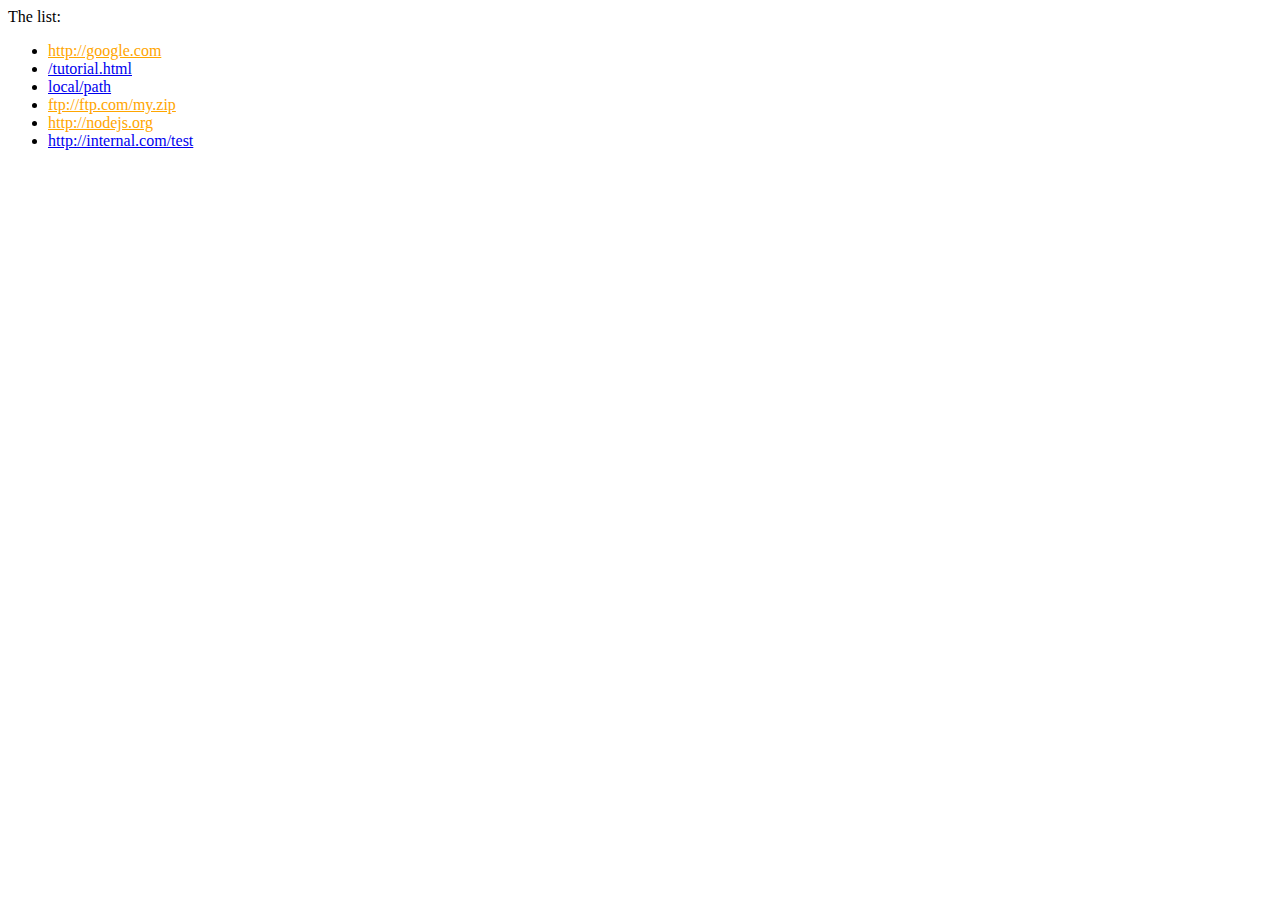
<file: Assign/a1.html>
<!DOCTYPE HTML>
<html>
<body>

  <a name="list">The list:</a>
  <ul>
    <li><a href="http://google.com">http://google.com</a></li>
    <li><a href="/tutorial">/tutorial.html</a></li>
    <li><a href="local/path">local/path</a></li>
    <li><a href="ftp://ftp.com/my.zip">ftp://ftp.com/my.zip</a></li>
    <li><a href="http://nodejs.org">http://nodejs.org</a></li>
    <li><a href="http://internal.com/test">http://internal.com/test</a></li>
  </ul>

  <script>
    let selector = 'a[href*="://"]:not([href^="http://internal.com"])';
    let links = document.querySelectorAll(selector);

    links.forEach(link => link.style.color = 'orange');
  </script>

</body>
</html>
</file>
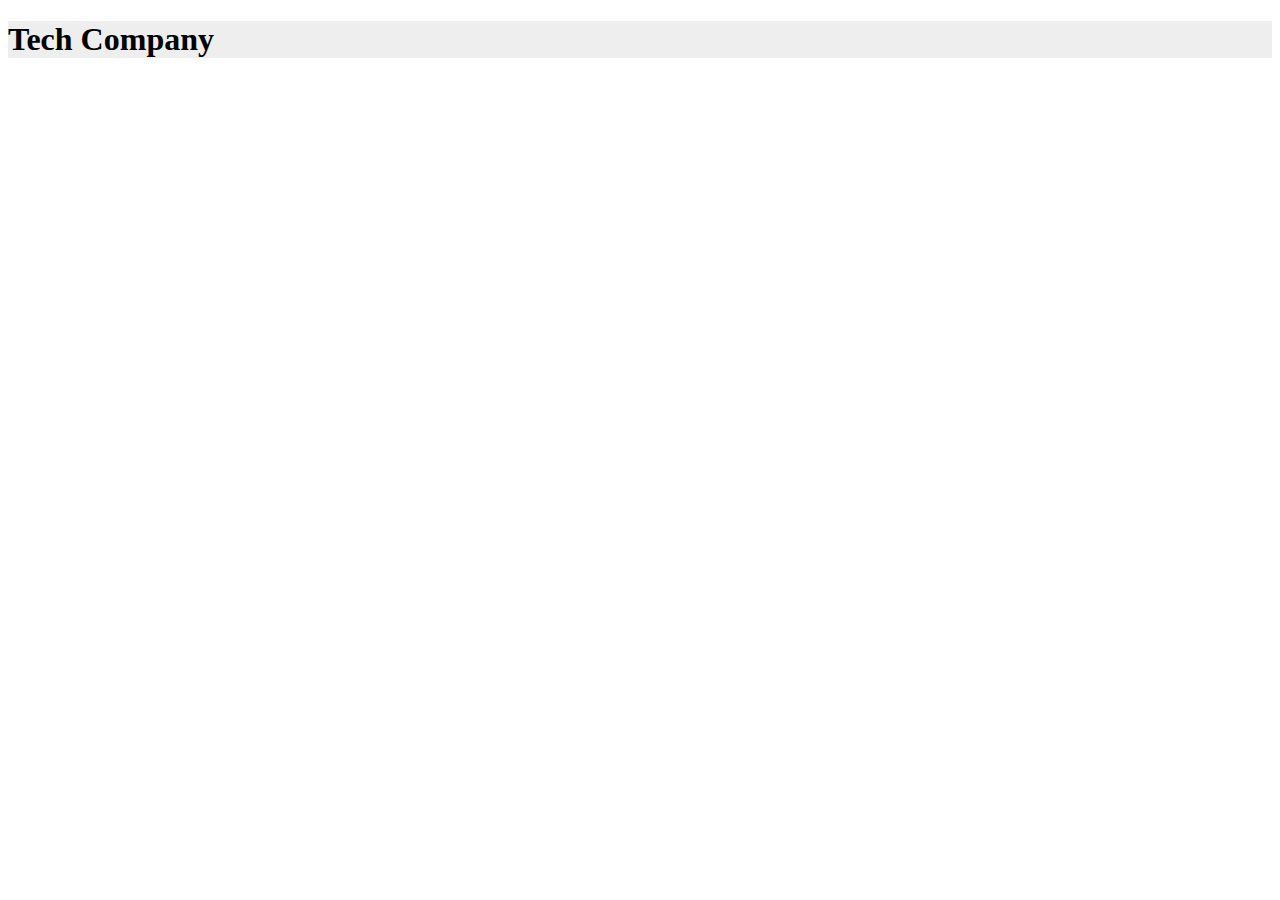
<file: Asynchronous/main.html>
<!DOCTYPE html>
<html lang="en">

<head>
    <meta charset="UTF-8">
    <meta http-equiv="X-UA-Compatible" content="IE=edge">
    <meta name="viewport" content="width=device-width, initial-scale=1.0">
    <title>Document</title>
    <!-- CSS only -->
    <link rel="stylesheet" href="https://cdn.jsdelivr.net/npm/bootstrap@5.1.3/dist/css/bootstrap.min.css"
        rel="stylesheet" integrity="sha384-1BmE4kWBq78iYhFldvKuhfTAU6auU8tT94WrHftjDbrCEXSU1oBoqyl2QvZ6jIW3"
        crossorigin="anonymous">
</head>

<body>
    <!-- <form action="">
        <input type="text" onkeypress="event.preventDefault()">
    </form> -->
    <!-- <button onclick="alert('hello') ;event.preventDefault(); alert('hello2')"> click </button> -->
    <!-- <div style="padding: 23px;"> -->
        <div class="w-50 p-3 center" style="background-color: #eee;">
            <h1>Tech Company</h1>
            <ul id="uldiv" class="list-group"></ul>
        </div>
    <!-- </div> -->
    <!-- <script src="promp.js"></script> -->
    <!-- <script src="PromAPI.js"></script> -->
    <!-- <script src="callback.js"></script> -->
    <script src="AsyncAwait.js"></script>
    <!-- <script src="Async2.js"></script> -->
</body>
</html>
</file>
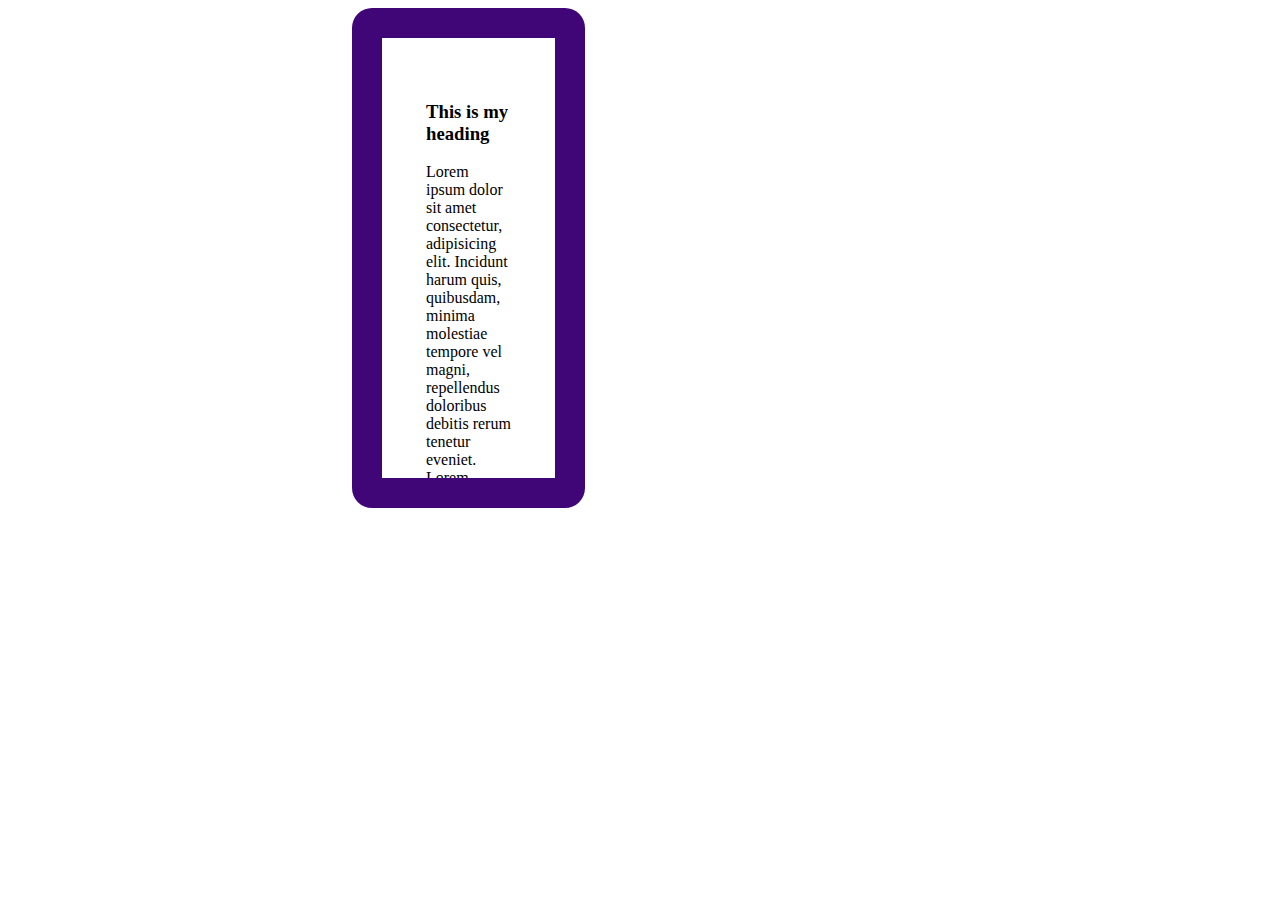
<file: DOM/boxmodel.html>
<!-- elemnt -> padding ->border->margin -->
<!DOCTYPE html>
<html lang="en">
<head>
    <meta charset="UTF-8">
    <meta http-equiv="X-UA-Compatible" content="IE=edge">
    <meta name="viewport" content="width=device-width, initial-scale=1.0">
     <link rel="stylesheet" href="style.css">
    <title>Document</title>
</head>
<body>
    <div class="container">
        <h3>This is my heading</h3>
        <p id="first">Lorem ipsum dolor sit amet consectetur, adipisicing elit. Incidunt harum quis, quibusdam, minima molestiae tempore vel magni, repellendus doloribus debitis rerum tenetur eveniet.
            Lorem ipsum dolor sit amet consectetur adipisicing elit. Amet ut delectus similique eveniet distinctio mollitia est! Quae dicta suscipit voluptates quasi. Deleniti quibusdam debitis delectus illo. Nesciunt, nemo aliquam magnam dolorum inventore illo, dolor a consequatur suscipit repudiandae, quis voluptates eum? Illum maiores quod obcaecati quae animi? Quas distinctio consequuntur, fuga deserunt nisi tempora exercitationem maiores maxime aliquid. Labore culpa itaque quas animi nobis quis corrupti ipsa dolores nesciunt dolorum magnam accusamus debitis facere consectetur quasi tempora ratione vero voluptas voluptates, deleniti odio expedita? Expedita, fuga pariatur aperiam nesciunt accusamus, amet alias debitis perspiciatis dicta ipsa velit commodi soluta numquam corporis ut voluptates similique accusantium rerum, doloremque eveniet deleniti exercitationem reprehenderit tempore. Cupiditate minus quisquam suscipit? Molestias laboriosam perferendis laborum necessitatibus sapiente, dolorum officia eligendi nam deleniti voluptas dolor suscipit error numquam illo fuga vero vitae rem delectus at debitis nihil corporis. Ipsam nobis nesciunt neque quia eius laudantium hic cupiditate nihil, maxime similique inventore eum molestias obcaecati voluptatum tempore deserunt dolorem voluptatibus minima veniam modi esse in dignissimos, sed praesentium? Magnam, maxime. Est ipsam esse incidunt? Ipsum doloremque magnam, odio veritatis aperiam architecto dolore consectetur assumenda, ex officia asperiores culpa iste quas. Vel, alias explicabo sit fugiat corrupti ratione? Culpa, et consectetur atque eligendi dolorem incidunt! Unde molestias error porro exercitationem veritatis ea sapiente! A, eos nisi necessitatibus dolore at impedit voluptas perferendis iusto sunt eveniet nostrum adipisci? Impedit doloremque repudiandae tempora.
        </p>
    </div>

    <!-- <div class="container">
        <h3>This is my heading</h3>
        <p id="second">Lorem ipsum dolor sit amet consectetur, adipisicing elit. Incidunt harum quis, quibusdam, minima molestiae tempore vel magni, repellendus doloribus debitis rerum tenetur eveniet.</p>
    </div>

    <div class="container">
        <h3>This is my heading</h3>
        <p id="third">Lorem ipsum dolor sit amet consectetur, adipisicing elit. Incidunt harum quis, quibusdam, minima molestiae tempore vel magni, repellendus doloribus debitis rerum tenetur eveniet.</p>
    </div> -->
    <script>
        //offsetTop - distance from the previous element to the cureent element border
        let ele = document.querySelector(".container")
        console.log(ele.offsetParent);
        console.log(ele.offsetTop);
        console.log(ele.offsetLeft);
        console.log(ele.offsetHeigth);
        console.log(ele.offsetWidth);
    </script>
</body>
</html>
</file>
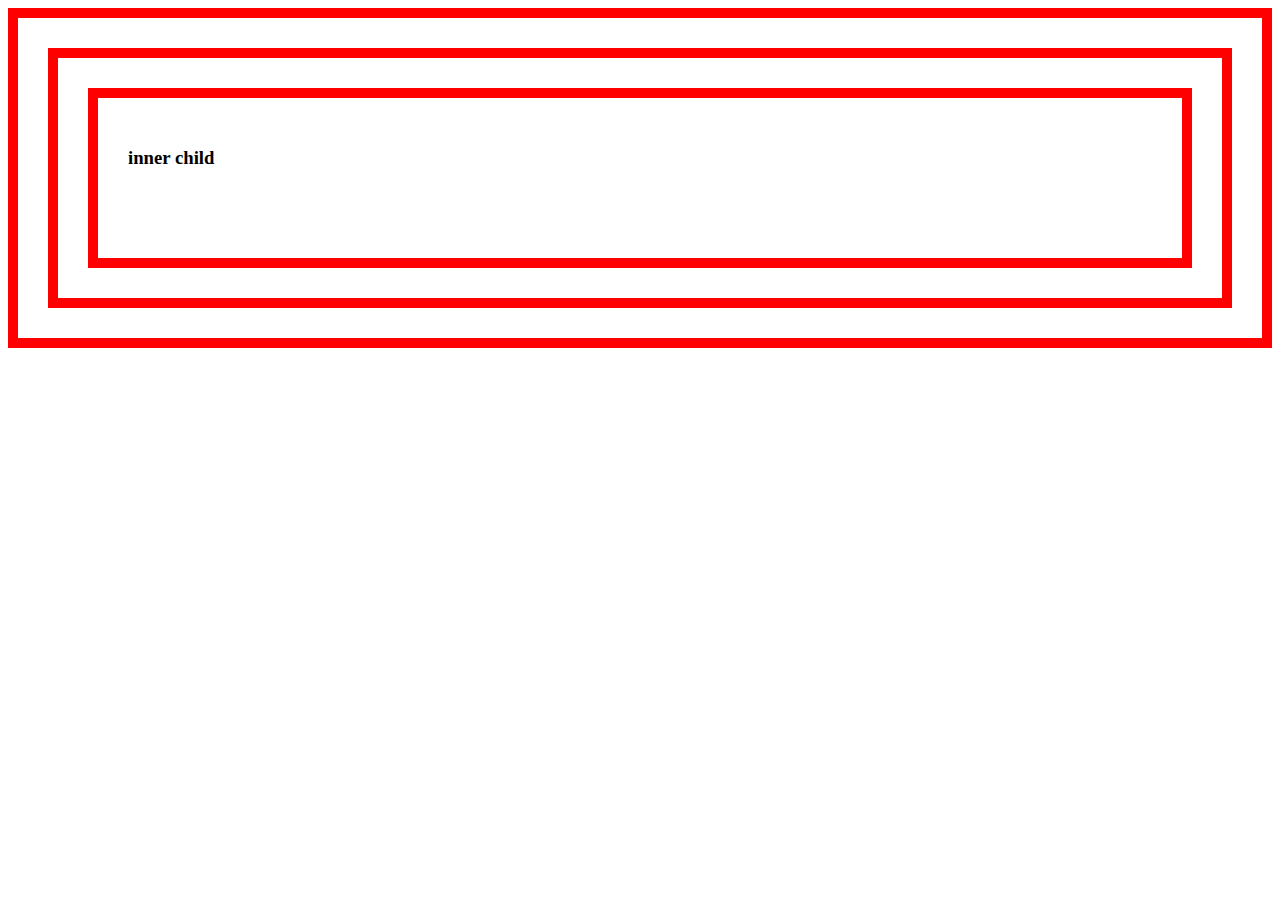
<file: DOM/bubbling.html>
<!DOCTYPE html>
<html lang="en">
<head>
    <meta charset="UTF-8">
    <meta http-equiv="X-UA-Compatible" content="IE=edge">
    <meta name="viewport" content="width=device-width, initial-scale=1.0">
    <title>Document</title>
    <style>
        div{
            min-width: 100px;
            min-height: 100px;
            padding : 30px;
            border  : 10px solid red;
        } 
    </style>
</head>
<body>
    <div id="grandparent">
        <div id="parent">
            <div id="child">
                 <h3>inner child</h3>
            </div>
        </div>
    </div>
    <script src="bubbling.js" ></script>
</body>
</html>
</file>
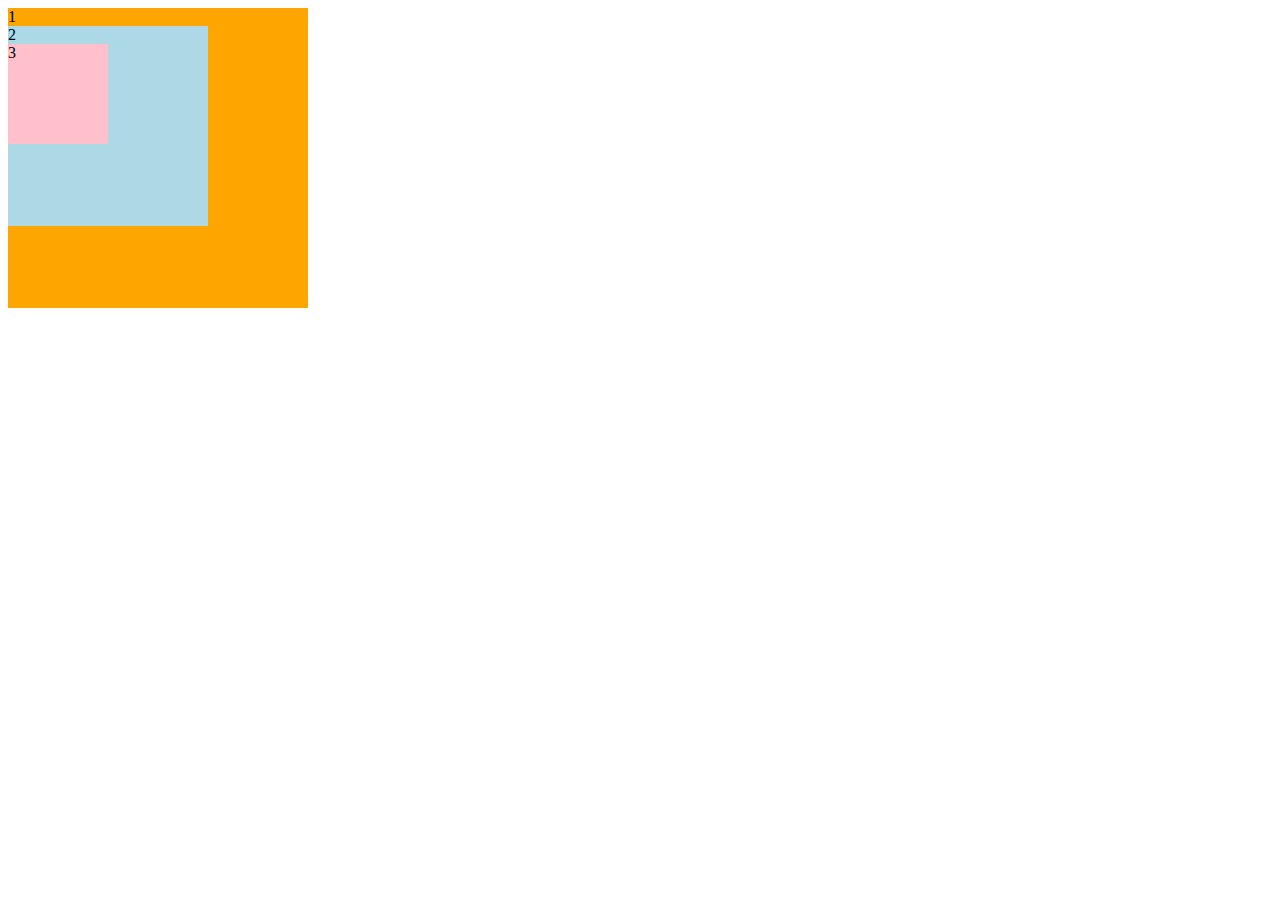
<file: DOM/BubblingAndCapturing.html>
<!DOCTYPE html>
<html lang="en">
<head>
    <meta charset="UTF-8">
    <meta http-equiv="X-UA-Compatible" content="IE=edge">
    <meta name="viewport" content="width=device-width, initial-scale=1.0">
    <title>Document</title>
    <style>
        #one{
            width: 300px;
            height: 300px;
            background-color: orange;
        }
        #two{
            width: 200px;
            height: 200px;
            background-color: lightblue;
        }
        #three{
            width: 100px;
            height: 100px;
            background-color: pink;
        }
    </style>
</head>
<body>
    <div id="one">1
        <div id="two">2
            <!-- <button id="btn" onclick="alert('hello')">click</button> -->
            <div id="three">3
                 <!-- <h3>inner child</h3> -->
            </div>
        </div>
    </div>
    <script  >
        function div1(){
            this.style.backgroundColor='red';
        }
        function div2(e){
            this.style.backgroundColor='blue';
            // e.stopPropagation();
            // e.stopImmediatePropagation();

        }
        function div2wid(){
            this.style.width='250px';
        }
        function div3(){
            this.style.backgroundColor='green';
        }
        document.getElementById('one').addEventListener('click',div1,false)
        document.getElementById('two').addEventListener('click',div2,false)
        document.getElementById('two').addEventListener('click',div2wid,false)
        document.getElementById('three').addEventListener('click',div3,false)
    </script>
</body>
</html>
</file>
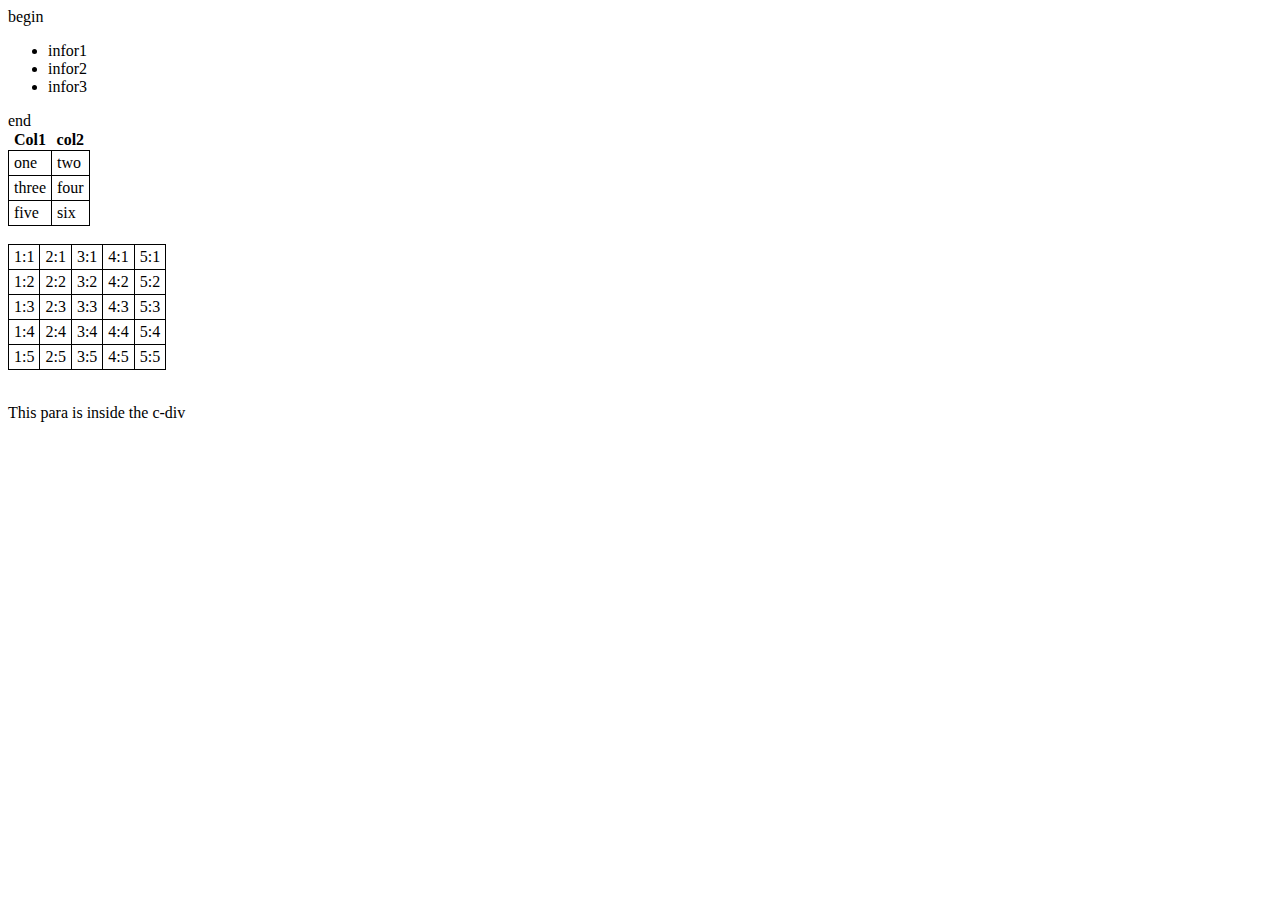
<file: DOM/dom.html>
<!DOCTYPE html>
<html lang="en">
<head>
    <meta charset="UTF-8">
    <meta http-equiv="X-UA-Compatible" content="IE=edge">
    <meta name="viewport" content="width=device-width, initial-scale=1.0">
    <title>DOM Manipulation </title>
    <!-- <script src="doms.js"> </script> -->
    <style>
        table {
            border-collapse: collapse;
        }

        td {
            border: 1px solid black;
            padding: 3px 5px;
        }
    </style>
</head>
</head>
<body id="body">
    <div>
        begin
    </div>
    <ul id="ele" data="valid">
        <li class = "list-item">infor1</li>
        <li class = "list-item">infor2</li>
        <li class = "list-item">infor3</li>
    </ul>
    <div>
        end
    </div>
    <table>
        <tr>
            <th>Col1</th>
            <th>col2</th>
        </tr>
        <tr>
            <td>one</td>
            <td>two</td>
        </tr>
        <tr>
            <td>three</td>
            <td>four</td>
        </tr>
        <tr>
            <td>five</td>
            <td>six</td>
        </tr>
    </table>
    <br>
    <table>
        <tr>
            <td>1:1</td>
            <td>2:1</td>
            <td>3:1</td>
            <td>4:1</td>
            <td>5:1</td>
        </tr>
        <tr>
            <td>1:2</td>
            <td>2:2</td>
            <td>3:2</td>
            <td>4:2</td>
            <td>5:2</td>
        </tr>
        <tr>
            <td>1:3</td>
            <td>2:3</td>
            <td>3:3</td>
            <td>4:3</td>
            <td>5:3</td>
        </tr>
        <tr>
            <td>1:4</td>
            <td>2:4</td>
            <td>3:4</td>
            <td>4:4</td>
            <td>5:4</td>
        </tr>
        <tr>
            <td>1:5</td>
            <td>2:5</td>
            <td>3:5</td>
            <td>4:5</td>
            <td>5:5</td>
        </tr>
    </table>
    <br>
    <div id="pdiv">
        <div id="c-div">
            <p>This para is inside the c-div</p>
        </div>
    </div>
    <script src="doms.js"> </script>
    
</body>
</html>
</file>
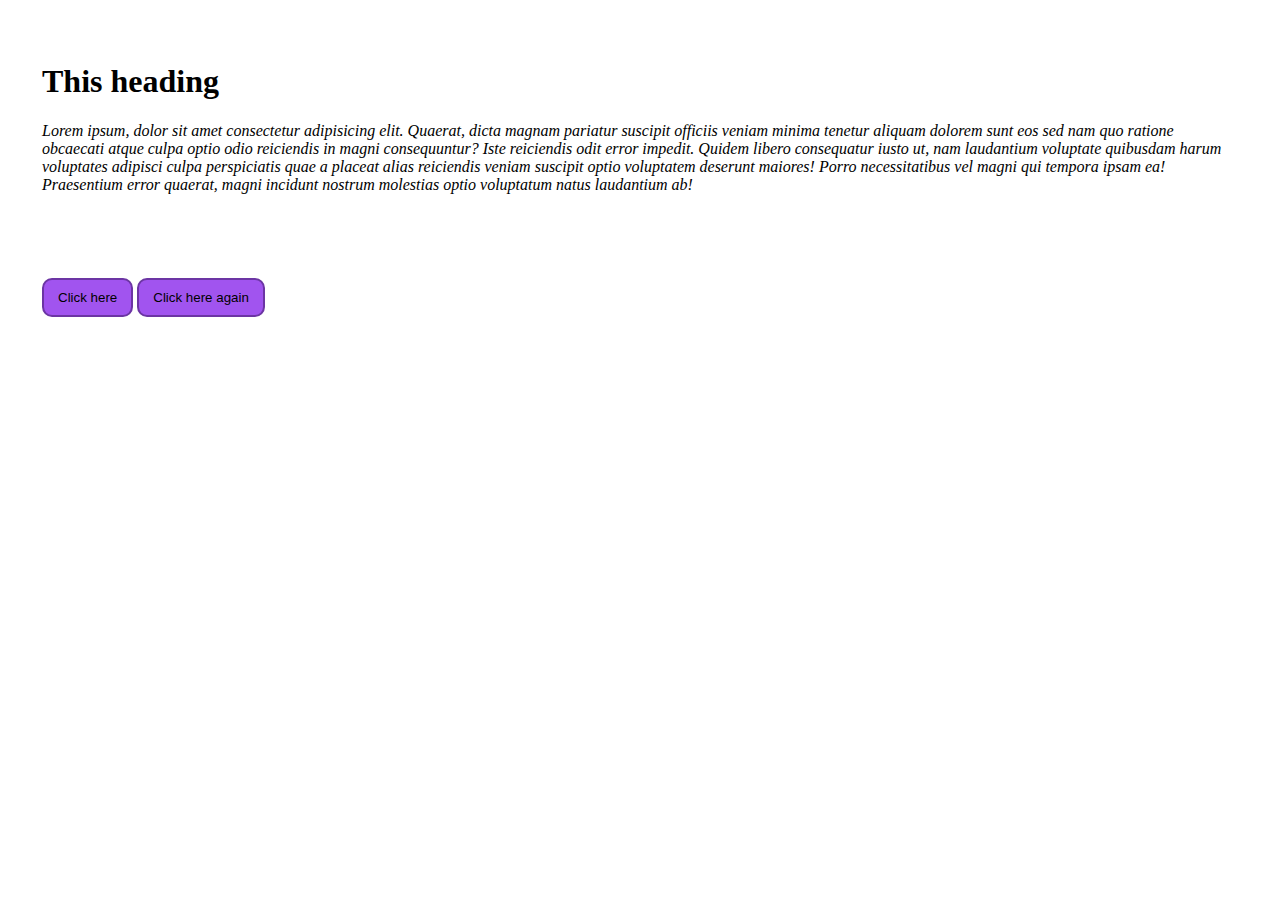
<file: DOM/event.html>
<!DOCTYPE html>
<html lang="en">

<head>
    <meta charset="UTF-8">
    <meta http-equiv="X-UA-Compatible" content="IE=edge">
    <meta name="viewport" content="width=device-width, initial-scale=1.0">
    <style>
        .containers{
            padding: 34px;

        }

        #para {
            font-style: italic;
        }

        #clickBn {
            padding: 10px 14px;
            background-color: rgb(161, 84, 239);
            border: 2px solid rgb(108, 53, 164);
            font-weight: italic;
            border-radius: 10px;
            cursor: pointer;

        }

        #clickBtn {
            padding: 10px 14px;
            background-color: rgb(161, 84, 239);
            border: 2px solid rgb(108, 53, 164);
            font-weight: italic;
            border-radius: 10px;
            cursor: pointer;
        }
    </style>
    <title>Document</title>
</head>

<body>
    <div id="container" class="containers">
        <h1 id="heading">This heading</h1>
        <p id="para">
            Lorem ipsum, dolor sit amet consectetur adipisicing elit. Quaerat, dicta magnam pariatur suscipit officiis
            veniam minima tenetur aliquam dolorem sunt eos sed nam quo ratione obcaecati atque culpa optio odio
            reiciendis in magni consequuntur? Iste reiciendis odit error impedit. Quidem libero consequatur iusto ut,
            nam laudantium voluptate quibusdam harum voluptates adipisci culpa perspiciatis quae a placeat alias
            reiciendis veniam suscipit optio voluptatem deserunt maiores! Porro necessitatibus vel magni qui tempora
            ipsam ea! Praesentium error quaerat, magni incidunt nostrum molestias optio voluptatum natus laudantium ab!
        </p>

    </div>
    <div class="containers">
        <button id="clickBn">Click here</button>
        <button id="clickBtn">Click here again</button>
    </div>
    <script src="eventscript.js"></script>
</body>

</html>
</file>
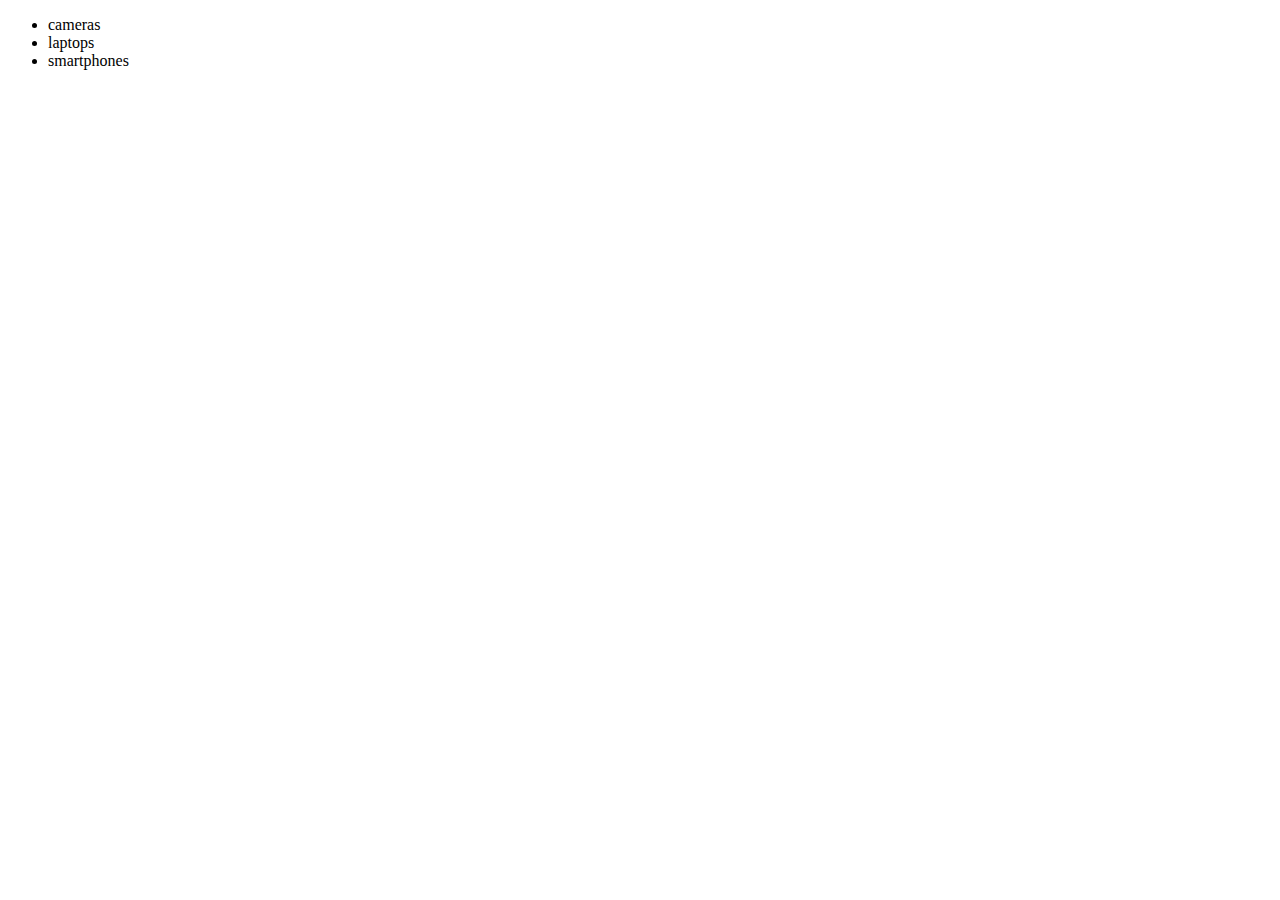
<file: DOM/EventDelegation.html>
<!DOCTYPE html>
<html lang="en">
<head>
    <meta charset="UTF-8">
    <meta http-equiv="X-UA-Compatible" content="IE=edge">
    <meta name="viewport" content="width=device-width, initial-scale=1.0">
    <title>Document</title>
</head>
<body>
    <div id="category">
    <ul >
        <li id="cameras">cameras</li>
        <li id="laptops">laptops</li>
        <li id="smartphones">smartphones</li>
    </ul>
    </div>
    <script src="delegation.js"> </script>
</body>
</html>
</file>
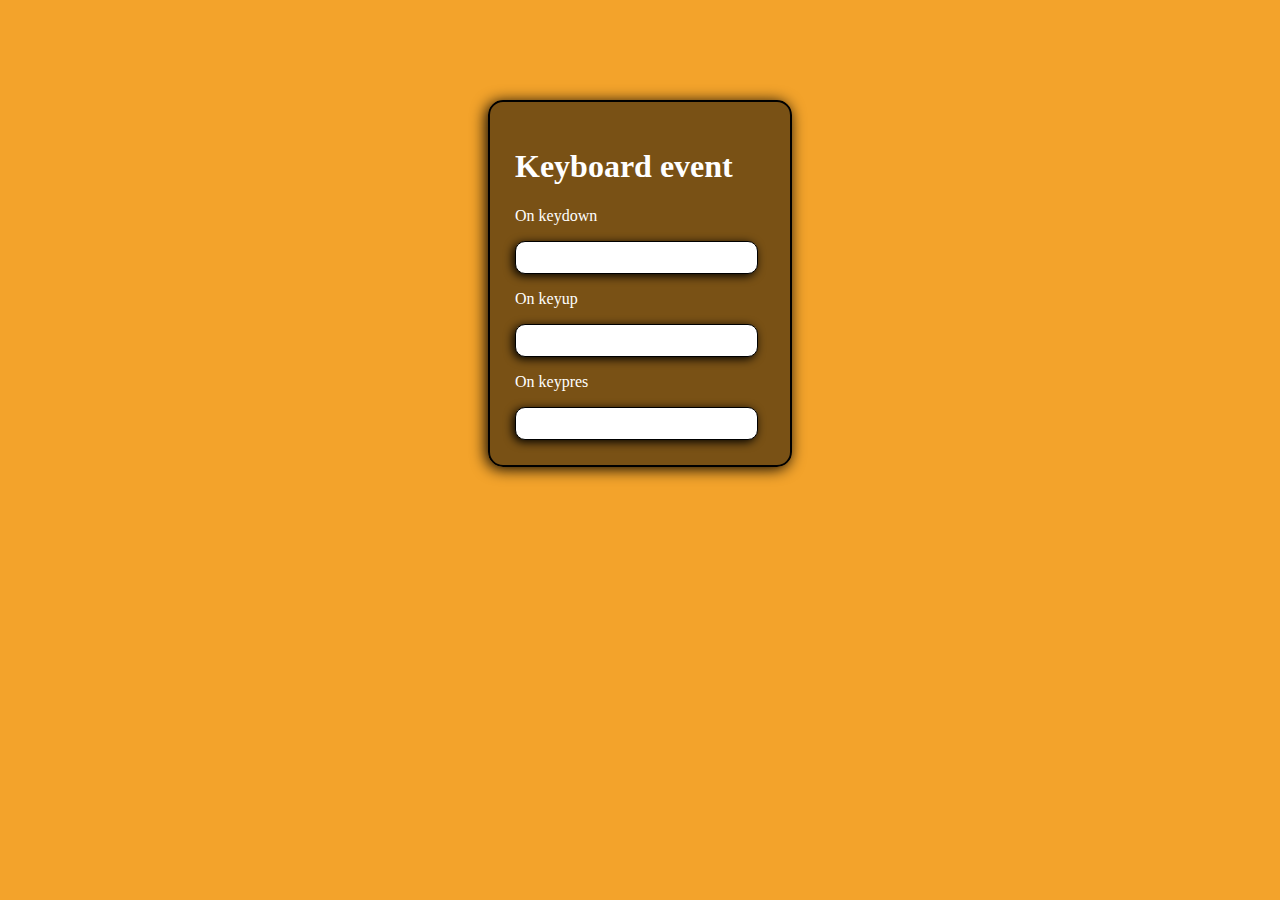
<file: DOM/keyevent.html>
<!DOCTYPE html>
<html lang="en">
<head>
    <meta charset="UTF-8">
    <meta http-equiv="X-UA-Compatible" content="IE=edge">
    <meta name="viewport" content="width=device-width, initial-scale=1.0">
    <title>Document</title>
    <style>
        
        body{
            font-family: tahoma;
            background-color: rgb(243, 163, 43);
        }
        #form{
            width: 250px;
            margin : 100px auto 0 auto;
            border : 2px solid #000;
            border-radius: 15px;
            padding: 25px;
            background-color: rgba(0, 0, 0, .5);
            color : #fff;
            box-shadow: -2px 2px 15px #000;
        }
        input{
            width: 225px;
            border : 1px solid #000;
            border-radius: 10px;
            padding: 8px;
            background-color: #fff;
            box-shadow: -2px 2px 10px #000;
        }
    </style>
</head>
<body>
    <div id="form">
        <h1 id="h1">Keyboard event</h1>
        <p>On keydown</p>
        <input id type="text">
        <p>On keyup</p>
        <input type="text">
        <p>On keypres</p>
        <input type="text">
    </div>
</body>
</html>
</file>
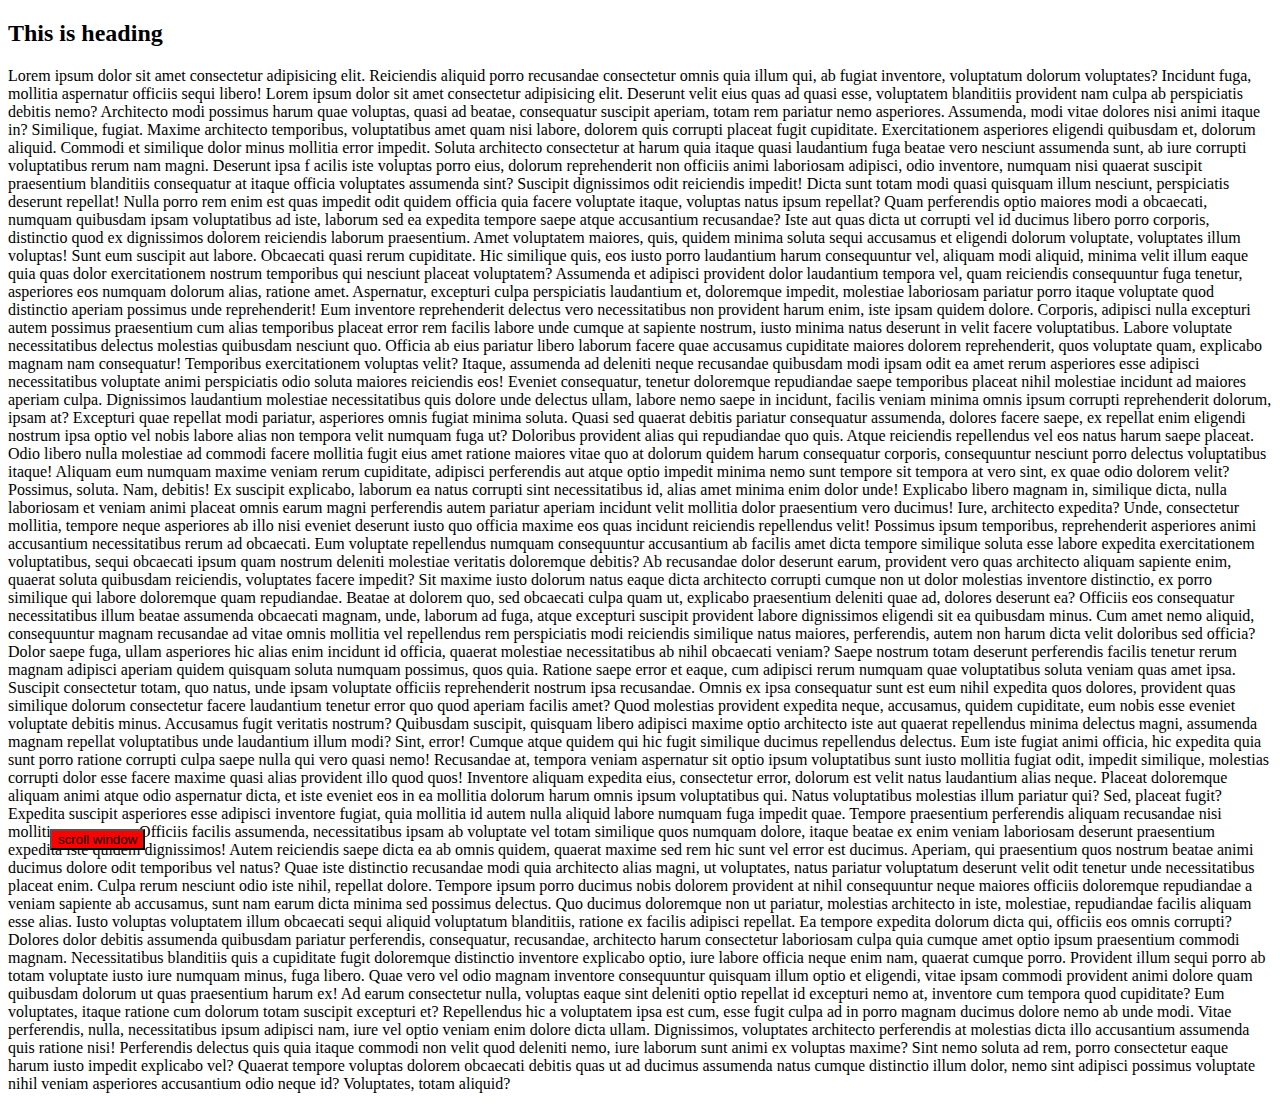
<file: DOM/scroll.html>
<!DOCTYPE html>
<html lang="en">
<head>
    <meta charset="UTF-8">
    <meta http-equiv="X-UA-Compatible" content="IE=edge">
    <meta name="viewport" content="width=device-width, initial-scale=1.0">
    <title>Document</title>
</head>
<body>
    <h2>This is heading</h2>
    <button onclick="scrollwindow()" style="position:fixed;left:50px;bottom:50px;background:red;">scroll window</button>
    <p> Lorem ipsum dolor sit amet consectetur adipisicing elit. Reiciendis aliquid porro recusandae consectetur omnis quia illum qui, ab fugiat inventore, voluptatum dolorum voluptates? Incidunt fuga, mollitia aspernatur officiis sequi libero!
        Lorem ipsum dolor sit amet consectetur adipisicing elit. Deserunt velit eius quas ad quasi esse,
         voluptatem blanditiis provident nam culpa ab perspiciatis debitis nemo? Architecto 
         modi possimus harum quae voluptas, quasi ad beatae, consequatur suscipit aperiam, 
         
         totam rem pariatur nemo asperiores. Assumenda, modi vitae dolores nisi animi itaque 
         in? Similique, fugiat. Maxime architecto temporibus, voluptatibus amet quam nisi labore, 
         dolorem quis corrupti placeat fugit cupiditate. Exercitationem asperiores eligendi
          quibusdam et, dolorum aliquid. Commodi et similique dolor minus mollitia error impedit.
           Soluta architecto consectetur at harum quia itaque quasi laudantium fuga beatae vero
            nesciunt assumenda sunt, ab iure corrupti voluptatibus rerum nam magni. Deserunt ipsa f
            acilis iste voluptas porro eius, dolorum reprehenderit non officiis animi laboriosam 
            adipisci, odio inventore, numquam nisi quaerat suscipit praesentium blanditiis consequatur 
            at itaque officia voluptates assumenda sint? Suscipit dignissimos odit reiciendis impedit!
             Dicta sunt totam modi quasi quisquam illum nesciunt, perspiciatis deserunt repellat! Nulla 
             porro rem enim est quas impedit odit quidem officia quia facere voluptate itaque, voluptas natus
              ipsum repellat? Quam perferendis optio maiores modi a obcaecati, numquam quibusdam ipsam 
              voluptatibus ad iste, laborum sed ea expedita tempore saepe atque accusantium recusandae? 
              Iste aut quas dicta ut corrupti vel id ducimus libero porro corporis, distinctio quod ex dignissimos dolorem reiciendis laborum praesentium. Amet voluptatem maiores, quis, quidem minima soluta sequi accusamus et eligendi dolorum voluptate, voluptates illum voluptas! Sunt eum suscipit aut labore. Obcaecati quasi rerum cupiditate. Hic similique quis, eos iusto porro laudantium harum consequuntur vel, aliquam modi aliquid, minima velit illum eaque quia quas dolor exercitationem nostrum temporibus qui nesciunt placeat voluptatem? Assumenda et adipisci provident dolor laudantium tempora vel, quam reiciendis consequuntur fuga tenetur, asperiores eos numquam dolorum alias, ratione amet. Aspernatur, excepturi culpa perspiciatis laudantium et, doloremque impedit, molestiae laboriosam pariatur porro itaque voluptate quod distinctio aperiam possimus unde reprehenderit! Eum inventore reprehenderit delectus vero necessitatibus non provident harum enim, iste ipsam quidem dolore. Corporis, adipisci nulla excepturi autem possimus praesentium cum alias temporibus placeat error rem facilis labore unde cumque at sapiente nostrum, iusto minima natus deserunt in velit facere voluptatibus. Labore voluptate necessitatibus delectus molestias quibusdam nesciunt quo. Officia ab eius pariatur libero laborum facere quae accusamus cupiditate maiores dolorem reprehenderit, quos voluptate quam, explicabo magnam nam consequatur! Temporibus exercitationem voluptas velit? Itaque, assumenda ad deleniti neque recusandae quibusdam modi ipsam odit ea amet rerum asperiores esse adipisci necessitatibus voluptate animi perspiciatis odio soluta maiores reiciendis eos! Eveniet consequatur, tenetur doloremque repudiandae saepe temporibus placeat nihil molestiae incidunt ad maiores aperiam culpa. Dignissimos laudantium molestiae necessitatibus quis dolore unde delectus ullam, labore nemo saepe in incidunt, facilis veniam minima omnis ipsum corrupti reprehenderit dolorum, ipsam at? Excepturi quae repellat modi pariatur, asperiores omnis fugiat minima soluta. Quasi sed quaerat debitis pariatur consequatur assumenda, dolores facere saepe, ex repellat enim eligendi nostrum ipsa optio vel nobis labore alias non tempora velit numquam fuga ut? Doloribus provident alias qui repudiandae quo quis. Atque reiciendis repellendus vel eos natus harum saepe placeat. Odio libero nulla molestiae ad commodi facere mollitia fugit eius amet ratione maiores vitae quo at dolorum quidem harum consequatur corporis, consequuntur nesciunt porro delectus voluptatibus itaque! Aliquam eum numquam maxime veniam rerum cupiditate, adipisci perferendis aut atque optio impedit minima nemo sunt tempore sit tempora at vero sint, ex quae odio dolorem velit? Possimus, soluta. Nam, debitis! Ex suscipit explicabo, laborum ea natus corrupti sint necessitatibus id, alias amet minima enim dolor unde! Explicabo libero magnam in, similique dicta, nulla laboriosam et veniam animi placeat omnis earum magni perferendis autem pariatur aperiam incidunt velit mollitia dolor praesentium vero ducimus! Iure, architecto expedita? Unde, consectetur mollitia, tempore neque asperiores ab illo nisi eveniet deserunt iusto quo officia maxime eos quas incidunt reiciendis repellendus velit! Possimus ipsum temporibus, reprehenderit asperiores animi accusantium necessitatibus rerum ad obcaecati. Eum voluptate repellendus numquam consequuntur accusantium ab facilis amet dicta tempore similique soluta esse labore expedita exercitationem voluptatibus, sequi obcaecati ipsum quam nostrum deleniti molestiae veritatis doloremque debitis? Ab recusandae dolor deserunt earum, provident vero quas architecto aliquam sapiente enim, quaerat soluta quibusdam reiciendis, voluptates facere impedit? Sit maxime iusto dolorum natus eaque dicta architecto corrupti cumque non ut dolor molestias inventore distinctio, ex porro similique qui labore doloremque quam repudiandae. Beatae at dolorem quo, sed obcaecati culpa quam ut, explicabo praesentium deleniti quae ad, dolores deserunt ea? Officiis eos consequatur necessitatibus illum beatae assumenda obcaecati magnam, unde, laborum ad fuga, atque excepturi suscipit provident labore dignissimos eligendi sit ea quibusdam minus. Cum amet nemo aliquid, consequuntur magnam recusandae ad vitae omnis mollitia vel repellendus rem perspiciatis modi reiciendis similique natus maiores, perferendis, autem non harum dicta velit doloribus sed officia? Dolor saepe fuga, ullam asperiores hic alias enim incidunt id officia, quaerat molestiae necessitatibus ab nihil obcaecati veniam? Saepe nostrum totam deserunt perferendis facilis tenetur rerum magnam adipisci aperiam quidem quisquam soluta numquam possimus, quos quia. Ratione saepe error et eaque, cum adipisci rerum numquam quae voluptatibus soluta veniam quas amet ipsa. Suscipit consectetur totam, quo natus, unde ipsam voluptate officiis reprehenderit nostrum ipsa recusandae. Omnis ex ipsa consequatur sunt est eum nihil expedita quos dolores, provident quas similique dolorum consectetur facere laudantium tenetur error quo quod aperiam facilis amet? Quod molestias provident expedita neque, accusamus, quidem cupiditate, eum nobis esse eveniet voluptate debitis minus. Accusamus fugit veritatis nostrum? Quibusdam suscipit, quisquam libero adipisci maxime optio architecto iste aut quaerat repellendus minima delectus magni, assumenda magnam repellat voluptatibus unde laudantium illum modi? Sint, error! Cumque atque quidem qui hic fugit similique ducimus repellendus delectus. Eum iste fugiat animi officia, hic expedita quia sunt porro ratione corrupti culpa saepe nulla qui vero quasi nemo! Recusandae at, tempora veniam aspernatur sit optio ipsum voluptatibus sunt iusto mollitia fugiat odit, impedit similique, molestias corrupti dolor esse facere maxime quasi alias provident illo quod quos! Inventore aliquam expedita eius, consectetur error, dolorum est velit natus laudantium alias neque. Placeat doloremque aliquam animi atque odio aspernatur dicta, et iste eveniet eos in ea mollitia dolorum harum omnis ipsum voluptatibus qui. Natus voluptatibus molestias illum pariatur qui? Sed, placeat fugit? Expedita suscipit asperiores esse adipisci inventore fugiat, quia mollitia id autem nulla aliquid labore numquam fuga impedit quae. Tempore praesentium perferendis aliquam recusandae nisi mollitia accusamus. Officiis facilis assumenda, necessitatibus ipsam ab voluptate vel totam similique quos numquam dolore, itaque beatae ex enim veniam laboriosam deserunt praesentium expedita iste quidem dignissimos! Autem reiciendis saepe dicta ea ab omnis quidem, quaerat maxime sed rem hic sunt vel error est ducimus. Aperiam, qui praesentium quos nostrum beatae animi ducimus dolore odit temporibus vel natus? Quae iste distinctio recusandae modi quia architecto alias magni, ut voluptates, natus pariatur voluptatum deserunt velit odit tenetur unde necessitatibus placeat enim. Culpa rerum nesciunt odio iste nihil, repellat dolore. Tempore ipsum porro ducimus nobis dolorem provident at nihil consequuntur neque maiores officiis doloremque repudiandae a veniam sapiente ab accusamus, sunt nam earum dicta minima sed possimus delectus. Quo ducimus doloremque non ut pariatur, molestias architecto in iste, molestiae, repudiandae facilis aliquam esse alias. Iusto voluptas voluptatem illum obcaecati sequi aliquid voluptatum blanditiis, ratione ex facilis adipisci repellat. Ea tempore expedita dolorum dicta qui, officiis eos omnis corrupti? Dolores dolor debitis assumenda quibusdam pariatur perferendis, consequatur, recusandae, architecto harum consectetur laboriosam culpa quia cumque amet optio ipsum praesentium commodi magnam. Necessitatibus blanditiis quis a cupiditate fugit doloremque distinctio inventore explicabo optio, iure labore officia neque enim nam, quaerat cumque porro. Provident illum sequi porro ab totam voluptate iusto iure numquam minus, fuga libero. Quae vero vel odio magnam inventore consequuntur quisquam illum optio et eligendi, vitae ipsam commodi provident animi dolore quam quibusdam dolorum ut quas praesentium harum ex! Ad earum consectetur nulla, voluptas eaque sint deleniti optio repellat id excepturi nemo at, inventore cum tempora quod cupiditate? Eum voluptates, itaque ratione cum dolorum totam suscipit excepturi et? Repellendus hic a voluptatem ipsa est cum, esse fugit culpa ad in porro magnam ducimus dolore nemo ab unde modi. Vitae perferendis, nulla, necessitatibus ipsum adipisci nam, iure vel optio veniam enim dolore dicta ullam. Dignissimos, voluptates architecto perferendis at molestias dicta illo accusantium assumenda quis ratione nisi! Perferendis delectus quis quia itaque commodi non velit quod deleniti nemo, iure laborum sunt animi ex voluptas maxime? Sint nemo soluta ad rem, porro consectetur eaque harum iusto impedit explicabo vel? Quaerat tempore voluptas dolorem obcaecati debitis quas ut ad ducimus assumenda natus cumque distinctio illum dolor, nemo sint adipisci possimus voluptate nihil veniam asperiores accusantium odio neque id? Voluptates, totam aliquid?
    </p>
<script>
    function scrollwindow(){
        window.scrollBy(0,20)
    }
</script>
</body>
</html>
</file>
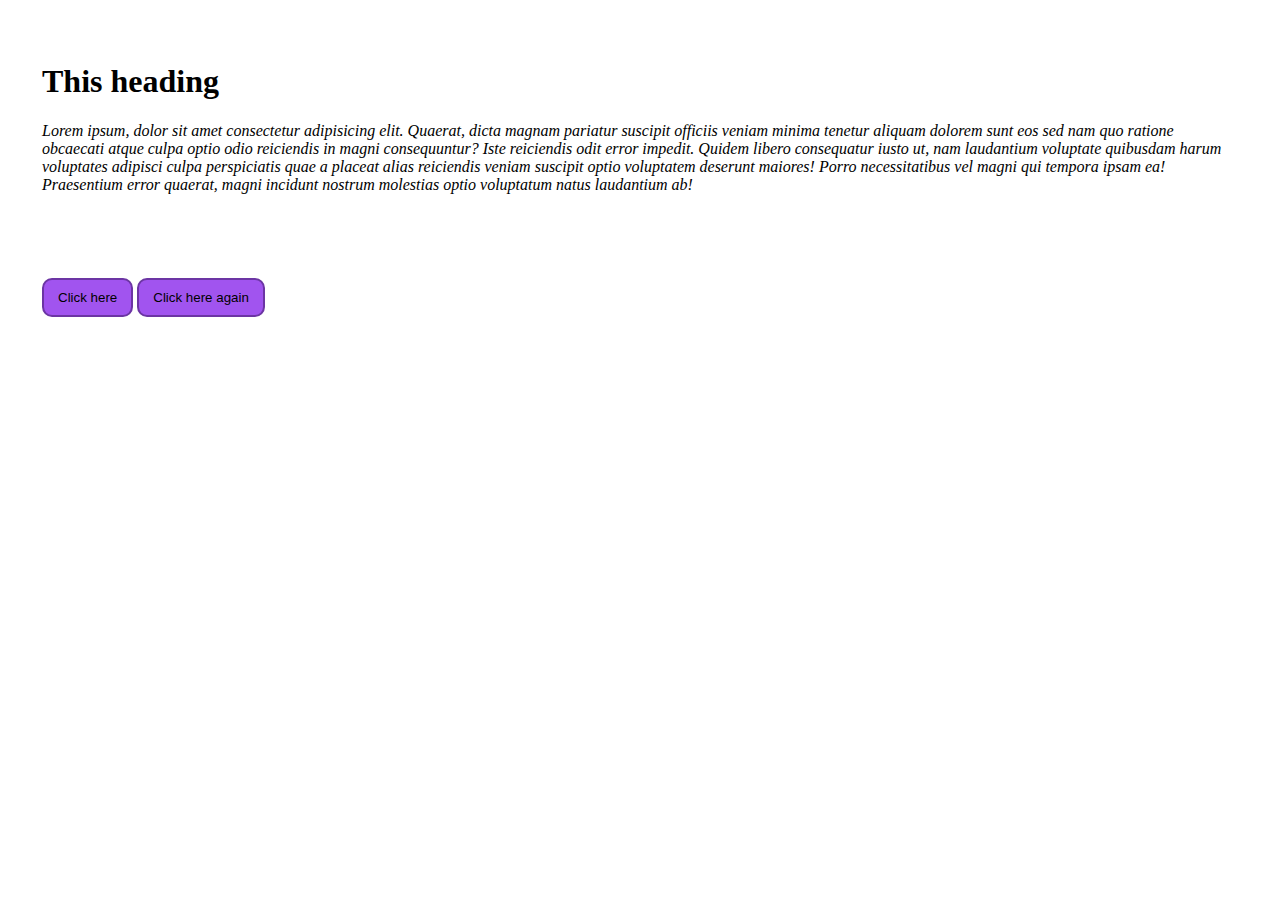
<file: DOM/keyb/event.html>
<!DOCTYPE html>
<html lang="en">

<head>
    <meta charset="UTF-8">
    <meta http-equiv="X-UA-Compatible" content="IE=edge">
    <meta name="viewport" content="width=device-width, initial-scale=1.0">
    <style>
        .containers{
            padding: 34px;

        }
        #para {
            font-style: italic;
        }

        #clickBn {
            padding: 10px 14px;
            background-color: rgb(161, 84, 239);
            border: 2px solid rgb(108, 53, 164);
            font-weight: italic;
            border-radius: 10px;
            cursor: pointer;

        }

        #clickBtn {
            padding: 10px 14px;
            background-color: rgb(161, 84, 239);
            border: 2px solid rgb(108, 53, 164);
            font-weight: italic;
            border-radius: 10px;
            cursor: pointer;
        }
    </style>
    <title>Document</title>
</head>

<body>
    <div id="container" class="containers">
        <h1 id="heading">This heading</h1>
        <p id="para">
            Lorem ipsum, dolor sit amet consectetur adipisicing elit. Quaerat, dicta magnam pariatur suscipit officiis
            veniam minima tenetur aliquam dolorem sunt eos sed nam quo ratione obcaecati atque culpa optio odio
            reiciendis in magni consequuntur? Iste reiciendis odit error impedit. Quidem libero consequatur iusto ut,
            nam laudantium voluptate quibusdam harum voluptates adipisci culpa perspiciatis quae a placeat alias
            reiciendis veniam suscipit optio voluptatem deserunt maiores! Porro necessitatibus vel magni qui tempora
            ipsam ea! Praesentium error quaerat, magni incidunt nostrum molestias optio voluptatum natus laudantium ab!
        </p>

    </div>
    <div class="containers">
        <button id="clickBn">Click here</button>
        <button id="clickBtn">Click here again</button>
    </div>
    <script src="eventscript.js"></script>
</body>

</html>
</file>
<file: DOM/style.css>
.container{
    background-color: rgb((red), green, blue);
    border: 30px solid rgb(64, 6, 119);
    /* padding-top: 100px; */
    /* padding-bottom: 100px; */
    /* padding-left: 100px; */
    /* padding-rig ht: 100px; */
    /* padding/margin :top right bottom left*/
    /* padding : 23px 34px 44px 55px; */
    /* padding : y(top/bottom) x(left/right); */
    /* padding : 23px 45px; */
    padding : 44px;
    margin-left : 344px;
    border-radius: 20px;
    width : 233px;
    height: 500px;
    box-sizing: border-box;
    overflow: scroll;
}
/* offset-top - parent to border
/* offset-left - parent to border */
offset height 
client-top - top border height
client-left - left border with scroll bar width
client-width - padding + content - scrollbar 
client-height - padding + content height
scroll-width - content + padding 
scroll-height - outer/hidden height + inner/element height
scroll-left/top - hidden part of content  */
</file>
